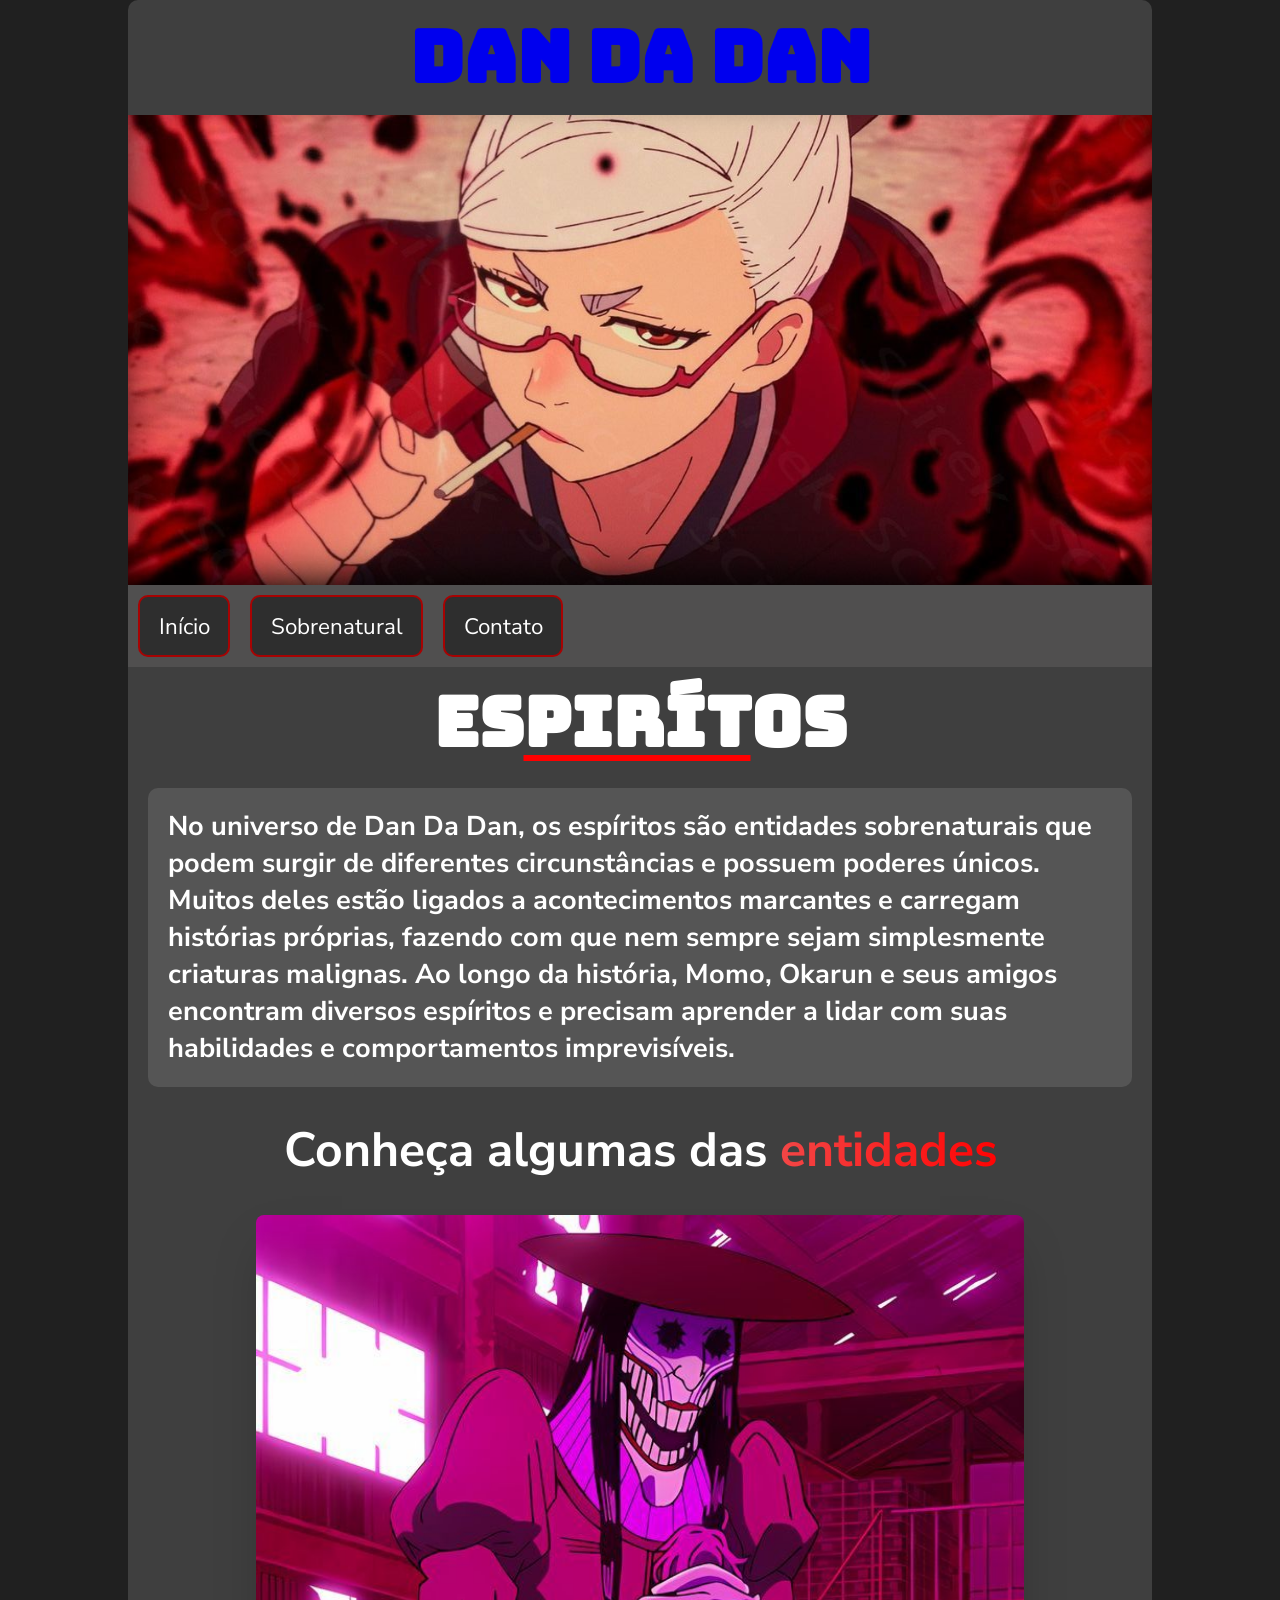
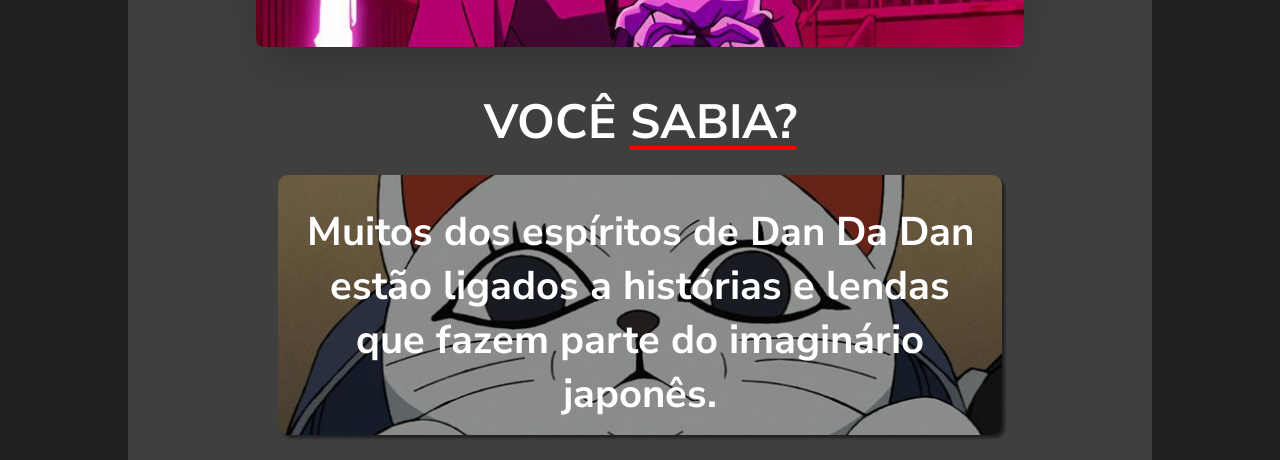
<file: espiritos.html>
<!DOCTYPE html>
<html lang="pt-br">
<head>
    <meta charset="UTF-8">
    <meta name="viewport" content="width=device-width, initial-scale=1.0">
    <title>Document</title>
    <link rel="stylesheet" href="estilos/mobile2.css">
    <link rel="stylesheet" href="https://fonts.googleapis.com/css2?family=Material+Symbols+Outlined:opsz,wght,FILL,GRAD@20..48,100..700,0..1,-50..200&icon_names=menu" />
</head>
<body>    
        <main>
             <h1 id="dandadan" ><a href="index.html">DAN DA DAN</a></h1>
        <section id="wallpaper"></section>
            <header>
                <span id="burguer" class="material-symbols-outlined" onclick="clickMenu()">menu</span>
                <nav id="itens">
                    <ul>
                        <li><a href="index.html">Início</a></li>
                        <li><a href="#universo">Sobrenatural</a></li>
                        <li><a href="#contato">Contato</a></li>
                    </ul>
                </nav>
            </header>
            <h1>ES<ins>PIRÍT</ins>OS</h1>
            <p id="sinopse">No universo de Dan Da Dan, os espíritos são entidades sobrenaturais que podem surgir de diferentes circunstâncias e possuem poderes únicos. Muitos deles estão ligados a acontecimentos marcantes e carregam histórias próprias, fazendo com que nem sempre sejam simplesmente criaturas malignas. Ao longo da história, Momo, Okarun e seus amigos encontram diversos espíritos e precisam aprender a lidar com suas habilidades e comportamentos imprevisíveis.</p>
            <h2>Conheça algumas <br> das <br> <span><strong><ins>entidades</ins></strong></span></h2>
            <section class="container">
                <div class="slider-wrapper" >
                    <div class="slider" >
                        <img id="slide-1" src="imagens/silky1.jpg" alt="">
                        <img id="slide-2" src="imagens/silky2.jpg" alt="">
                        <img id="slide-3" src="imagens/silky3.jpg" alt="">
                        <img id="slide-4" src="imagens/silky4novo.jpg" alt="">
                        <img id="slide-5" src="imagens/velhaturbo7.jpg" alt="">
                        <img id="slide-6" src="imagens/velhaturbo8.jpg" alt="">
                        <img id="slide-7" src="imagens/devileye1.jpg" alt="">
                        <img id="slide-8" src="imagens/devileye2.jpg" alt="">
                        <img id="slide-9" src="imagens/okarun10.jpg" alt="">
                        <img id="slide-10" src="imagens/okarun8.jpg" alt="">
                        <img id="slide-11" src="imagens/okarun9.jpg" alt="">
                        <img id="slide-12" src="imagens/airashiratori8.jpg" alt="">
                        <img id="slide-13" src="imagens/airashiratori9.jpg" alt="">
                        <img id="slide-14" src="imagens/jiji3.jpg" alt="">
                        <img id="slide-15" src="imagens/jiji4.jpg" alt="">
                        <img id="slide-16" src="imagens/velhaturbo3.jpg" alt="">
                        <img id="slide-17" src="imagens/velhaturbo4.jpg" alt="">
                        <img id="slide-18" src="imagens/velhaturbo5.jpg" alt="">
                    </div>
                    <div class="slider-nav"></div>
                    <a href="#slide-1"></a>
                    <a href="#slide-2"></a>
                    <a href="#slide-3"></a>
                    <a href="#slide-4"></a>
                    <a href="#slide-5"></a>
                    <a href="#slide-6"></a>
                    <a href="#slide-7"></a>
                    <a href="#slide-8"></a>
                    <a href="#slide-9"></a>
                    <a href="#slide-10"></a>
                    <a href="#slide-11"></a>
                    <a href="#slide-12"></a>
                    <a href="#slide-13"></a>
                    <a href="#slide-14"></a>
                    <a href="#slide-15"></a>
                    <a href="#slide-16"></a>
                    <a href="#slide-17"></a>
                    <a href="#slide-18"></a>
                </div>
            </section>

                <h2 id="vocesabia">VOCÊ <strong><ins>SABIA?</ins></strong></h2>
                
            <section id="cardcuriosidades">
                <section id="textocuriosidades">
                    <p>Muitos dos espíritos de Dan Da Dan estão ligados a histórias e lendas que fazem parte do imaginário japonês.</p>
                </section>
            </section>

        </main>
        <script>
            function clickMenu() {
                if (itens.style.display == 'block') {
                itens.style.display = 'none'
                } else {
                itens.style.display = 'block'
                }
            }
        </script>
</body>
</html>
</file>
<file: estilos/mobile2.css>
@charset "UTF-8";

@import url('https://fonts.googleapis.com/css2?family=Bungee&display=swap');
@import url('https://fonts.googleapis.com/css2?family=Nunito+Sans:ital,opsz,wght@0,6..12,200..1000;1,6..12,200..1000&display=swap');

* {
    padding: 0px;
    margin: 0px;
}
body::-webkit-scrollbar {
    display: none;
}
html {
    width: 100vw;
    background-color: rgb(32, 32, 32);
}
main {
    background-color: rgb(63, 63, 63);
    margin: auto;
    border-radius: 10px 10px 0px 0px;
    padding-bottom: 5px;
}
#dandadan a{
    text-decoration: none;
}
#dandadan  a:visited {
    color: white;
}
#wallpaper {
    background-image: url('../imagens/seikoayase6.jpg');
    background-attachment: fixed;
    background-repeat: no-repeat;
    display: block;
    background-position: top center;
    margin: auto;
    padding: 15vh;
    box-shadow: inset 0px -16px 40px -11px;
    background-size: 150%;
}
#burguer {
    margin-top: 200px;
    background-color: rgb(71, 71, 71);
    color: white;
    display: block;
    margin: auto;
    padding: 10px;
    text-align: center;
    cursor: pointer;
}
#burguer:hover {
    background-color: white;
    color: black;
}
nav {
    display: none;
}
nav > ul {
    list-style-type: none;
}
nav > ul > li > a {
    margin-top: 10px;
    display: block;
    text-align: center;
    list-style-type: none;
    color: white;
    line-height: 1.4em;
    text-decoration: none;
    font-size: 1.4em;
    padding: 3.5px;
    font-family: 'Nunito Sans', 'sans-serif';
}
nav > ul > li > a:hover {
    background-color: rgb(63, 63, 63);
}
h1 {
    color: white;
    font-family: 'Bungee', 'sans-serif';
    margin: auto;
    text-align: center;
    padding: 10px;
    font-size: 3em;
}
h1 > ins {
    text-underline-offset: 8px;
    text-decoration-color: red;
}
#sinopse {
    background-color: #555555;
    margin: 10px 20px;
    padding: 20px 20px;
    border-radius: 10px;
    font-weight: 700;
    font-size: 1.2em;
    color: white;
    font-family: 'Nunito Sans', 'sans-serif';
}
h2 {
    color: white;
    font-family: 'Nunito Sans', 'sans-serif';
    text-align: center;
    margin-top: 30px;
    font-size: 2em;
}
span {
    background: linear-gradient(to right, rgb(243, 70, 70), rgb(255, 3, 3));
    background-clip: text;
    -webkit-background-clip: text;
    color: transparent;
}
.container {
    padding: 2em;
}
.slider-wrapper {
    position: relative;
    max-width: 48rem;
    margin: 0 auto;
}
.slider {
    display: flex;
    aspect-ratio: 16 / 9;
    overflow-x: auto;
    scroll-snap-type: x mandatory;
    scroll-behavior: smooth;
    box-shadow: 0 1.5rem 3rem -0.75rem hsla(0, 0%, 0%, 0.25);
    border-radius: 0.5rem;
}
.slider img {
    flex: 1 0 100%;
    scroll-snap-align: start;
    object-fit: cover;
}
.slider-nav {
    display: flex;
    column-gap: 1rem;
    position: absolute;
    bottom: 1.25rem;
    left: 50%;
    transform: translateX(-50%);
    z-index: 1;
}
.slider-nav a{
    width: 0.5rem;
    height: 0.5rem;
    border-radius: 50%;
    background-color: #fff;
    opacity: 0.75;
    transition: opacity ease 250ms;
}
.slider-nav a:hover {
    opacity: 1;
}
.slider::-webkit-scrollbar {
    display: none; /* Safari and Chrome */
}
#slide-1 {
        object-position: center top;
}
#slide-2 {
        object-position: center 20%;
}
#slide-3 {
        object-position: center top;
}
#vocesabia {
    font-weight: bold;
    margin-top: 10px;
}
#vocesabia ins {
    text-underline-offset: 8px;
    text-decoration-color: red;
}
#cardcuriosidades {
    box-shadow: 3px 3px 3px rgba(0, 0, 0, 0.493);
    position: relative;
    background-image: url('../imagens/velhaturbo2.jpg' ) ;
    background-position: center 40%;
    background-size: cover;
    color: white;
    background-color: #555555;
    margin: 10px 20px;
    padding: 30px 20px;
    border-radius: 10px;
    font-weight: 500;
    font-size: 1.5em;
    font-family: 'Nunito Sans', 'sans-serif';
}
#textocuriosidades {
    font-weight: bold;
    text-align: center;
}
#cardcuriosidades > * {
    z-index: 1;
    position: relative;
}
#cardcuriosidades::before {
    content: "";
    position: absolute;
    inset: 0;
    background: rgba(0, 0, 0, 0.089);
    border-radius: 10px;
}

/* TABLET E CELULAR DEITADO */

@media screen and (min-width: 650px) and (max-width: 992px) {
      main {
        width: 80%;
    }
    #dandadan {
        font-size: 3.6em;
    }
    #wallpaper {
        background-position: center 1%;
        background-size: 116.8%;
        height: 100px;
    }
    h1 {
        font-size: 3.6em;
    }
    #sinopse {
        font-size: 1.5em;
    }
    h2 {
    font-size: 2.7em;
    } 
    h2 > br {
        display: none;
    }
    #cardcuriosidades {
    margin: 20px 60px;
    font-size: 1.9em;
    height: 200px;
    }
}

/* DESTOP / TELAS GRANDES */

@media screen and (min-width: 922px) and (max-width: 1200px) {
    main {
        width: 80%;
    }
    #dandadan {
        font-size: 4em;
    }
    #wallpaper {
        background-position: center 1%;
        background-size: 106%;
        height: 180px;
    }
    #burguer {
        display: none;
    }
    nav {
        display: block !important;
    }
    nav > a {
        background-color: #292929;
        
        }
    nav > ul {
        display: flex;
        justify-content: left;
        padding: 10px;
        background-color: rgb(80, 79, 79);
    }
    nav > ul > li {
        margin-right: 20px;
        font-size: 1em;
        background-color: rgb(46, 46, 46);
        border-radius: 10px;
        padding: 0px 15px;
        padding-bottom: 10px;
        border: 2px rgb(167, 3, 3) solid;
    }
    nav > ul > li > a:hover {
         background-color: rgb(46, 46, 46);
    }
    nav ul> li:hover {
        box-shadow: 0px 0px 10px red;
    }
    h1 {
        font-size: 4em;
    }
    #sinopse {
        font-size: 1.9em;
    }
    h2 {
    font-size: 2.9em;
    } 
    h2 > br {
        display: none;
    }
    #cardcuriosidades {
    margin: 20px 150px;
    font-size: 2.1em;
    height: 200px;
    }
}

/* TELAS GRANDES */

@media screen and (min-width: 1200px){
    main {
        width: 80%;       
    }
    #dandadan {
        font-size: 4.5em;
    }
    #wallpaper {
        background-position: center 1%;
        background-size: 87%;
        height: 200px;
    }
    #burguer {
        display: none;
    }
    nav {
        display: block !important;
    }
    nav > a {
        background-color: #292929;
        
        }
    nav > ul {
        display: flex;
        justify-content: left;
        padding: 10px;
        background-color: rgb(80, 79, 79);
    }
    nav > ul > li {
        margin-right: 20px;
        font-size: 1em;
        background-color: rgb(46, 46, 46);
        border-radius: 10px;
        padding: 0px 15px;
        padding-bottom: 10px;
        border: 2px rgb(167, 3, 3) solid;
    }
    nav > ul > li > a:hover {
         background-color: rgb(46, 46, 46);
    }
    nav ul> li:hover {
        box-shadow: 0px 0px 10px red;
    }
    h1 {
        font-size: 4.3em;
    }
    #sinopse {
        font-size: 1.7em;
    }
    h2 {
        font-size: 3em;
    } 
    h2 > br {
        display: none;
    }
    #cardcuriosidades {
        margin: 20px 150px;
        font-size: 2.5em;
        height: 200px;
    }
}
</file>
